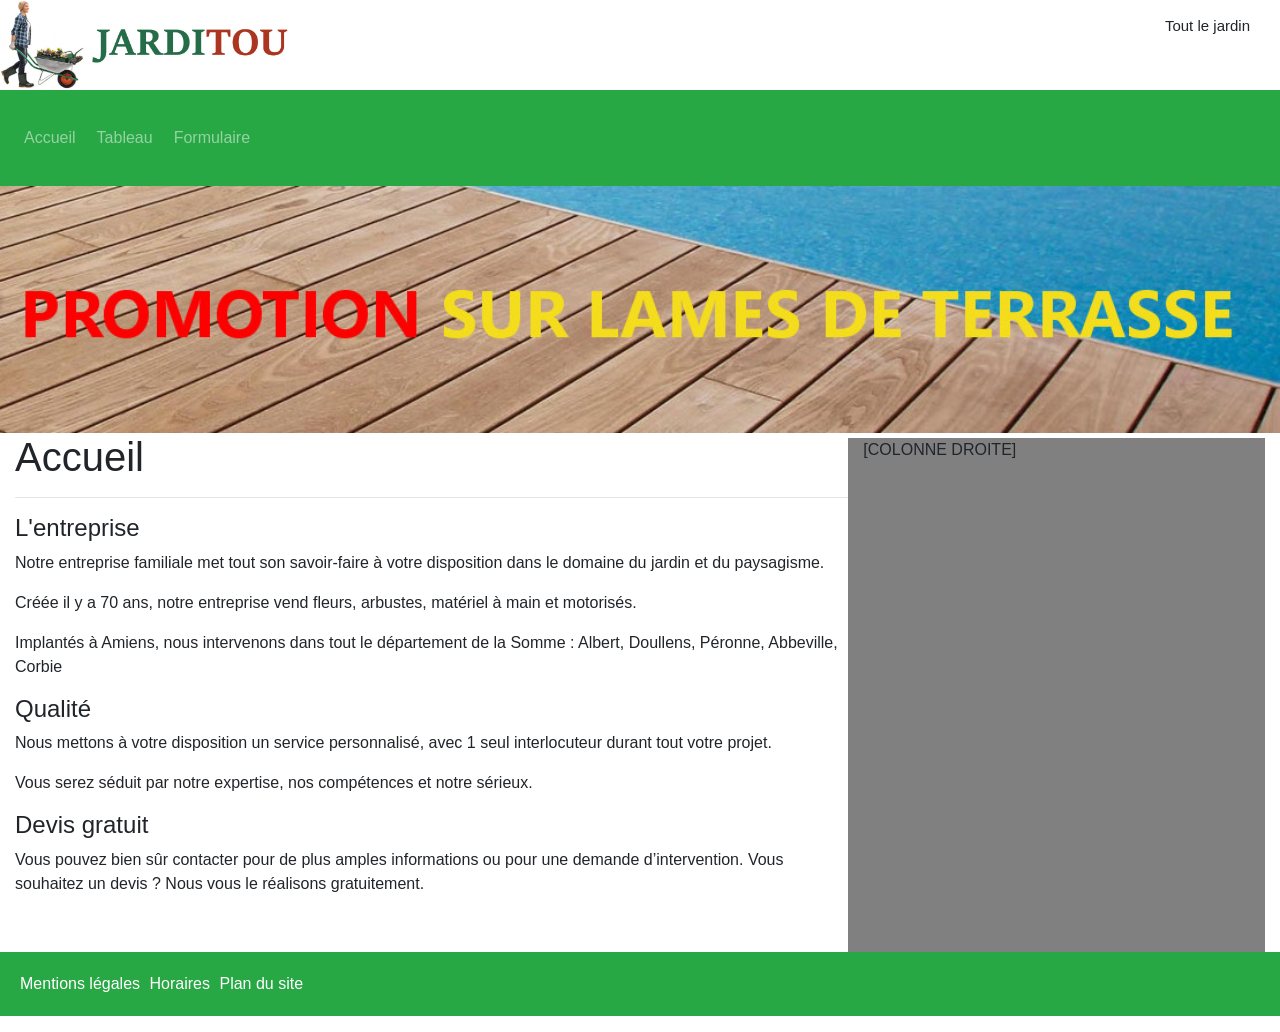
<file: evaluation-JS/jarditouhtml/index.html>
<!DOCTYPE html>
<html lang="fr">
<head>
    <meta name="viewport" content="width=device-width, initial-scale=1, shrink-to-fit=no">
    <meta charset="utf-8">
  <title>Jarditou</title>
     <link rel="stylesheet" href="https://stackpath.bootstrapcdn.com/bootstrap/4.1.3/css/bootstrap.min.css" integrity="sha384-MCw98/SFnGE8fJT3GXwEOngsV7Zt27NXFoaoApmYm81iuXoPkFOJwJ8ERdknLPMO" crossorigin="anonymous">
      <link rel="stylesheet" href="assets/css/style.css">
</head>
<body> 	
    <header>
        <img src="assets/images/jarditou_logo.jpg" class="img-fluid" alt="Logo Jarditou" title="Logo Jarditou" id="logo_jarditou"> 
        <p id="sloganjardin" class="d-sm-none d-lg-inline">Tout le jardin</p>
    </header> 
    <nav id="navbar" class="navbar navbar-expand-lg bg-success navbar-dark"> <!-- début du menu -->
        <!-- Toggler/collapsibe Button -->
        <button class="navbar-toggler" type="button" data-toggle="collapse" data-target="#collapsibleNavbar">
        <span class="navbar-toggler-icon"></span>
        </button>
        <div class="collapse navbar-collapse" id="collapsibleNavbar">
            <ul class="navbar-nav bg-success">
                <li class="nav-item">
                    <a class="nav-link" href="index.html">Accueil</a>
                </li>
                <li class="nav-item">
                    <a class="nav-link" href="tableau.html">Tableau</a>
                </li>
                <li class="nav-item">  
                    <a class="nav-link" href="formulaire.html">Formulaire</a>
                </li>
            </ul>
        </div> 
    </nav>    <!-- fin du menue -->  
        <img src="assets/images/promotion.jpg" class="img-fluid" alt="Promotion" title="Promotion" id="promo">   

        <div class="container-fluid"> 
            <div class="row"> <!-- row = pour faire une rangée-->
                <div class="col-12 col-sm-6 col-md-6 col-lg-8 col-xl-12">
                    <div class="d-sm-none d-lg-inline">
                        <aside class="col-xl-4 d-none d-xl-block ">[COLONNE DROITE]</aside>
                    </div>
                    <h1>Accueil</h1>
                    <hr>
                    <section>
                        <article>
                            <h4>L'entreprise</h4>
                            <p>Notre entreprise familiale met tout son savoir-faire à votre disposition dans le domaine du jardin et du paysagisme.</p>
                            <p>Créée il y a 70 ans, notre entreprise vend fleurs, arbustes, matériel à main et motorisés.</p>
                            <p>Implantés à Amiens, nous intervenons dans tout le département de la Somme : Albert, Doullens, Péronne, Abbeville, Corbie</p>
                        </article>
                    </section>
                    <section>
                        <article>
                            <h4>Qualité</h4>
                            <p>Nous mettons à votre disposition un service personnalisé, avec 1 seul interlocuteur durant tout votre projet.</p>
                            <p>Vous serez séduit par notre expertise, nos compétences et notre sérieux.</p>
                        </article>
                        <article>
                            <h4>Devis gratuit</h4>
                            <p>Vous pouvez bien sûr contacter pour de plus amples informations ou pour une demande d’intervention. Vous souhaitez un devis ? Nous vous le réalisons gratuitement.</p>
                        </article>
                    </section>
                        <div class="col-12 col-sm-6 col-md-6 col-lg-4 col-xl-0"></div>           
                </div>
            </div>
        </div>
        <footer>
            <ul class="bg-success">
                <li><a href="#" title="Mentions légales">Mentions légales</a></li>
                <li><a href="#" title="Horaires">Horaires</a></li>
                <li><a href="#" title="Plan du site">Plan du site</a></li>
            </ul>
        </footer>
</body>
   <script src="https://code.jquery.com/jquery-3.3.1.slim.min.js" integrity="sha384-q8i/X+965DzO0rT7abK41JStQIAqVgRVzpbzo5smXKp4YfRvH+8abtTE1Pi6jizo" crossorigin="anonymous"></script>
   <script src="https://cdnjs.cloudflare.com/ajax/libs/popper.js/1.14.3/umd/popper.min.js" integrity="sha384-ZMP7rVo3mIykV+2+9J3UJ46jBk0WLaUAdn689aCwoqbBJiSnjAK/l8WvCWPIPm49" crossorigin="anonymous"></script>
   <script src="https://stackpath.bootstrapcdn.com/bootstrap/4.1.3/js/bootstrap.min.js" integrity="sha384-ChfqqxuZUCnJSK3+MXmPNIyE6ZbWh2IMqE241rYiqJxyMiZ6OW/JmZQ5stwEULTy" crossorigin="anonymous"></script>
</html>
</file>
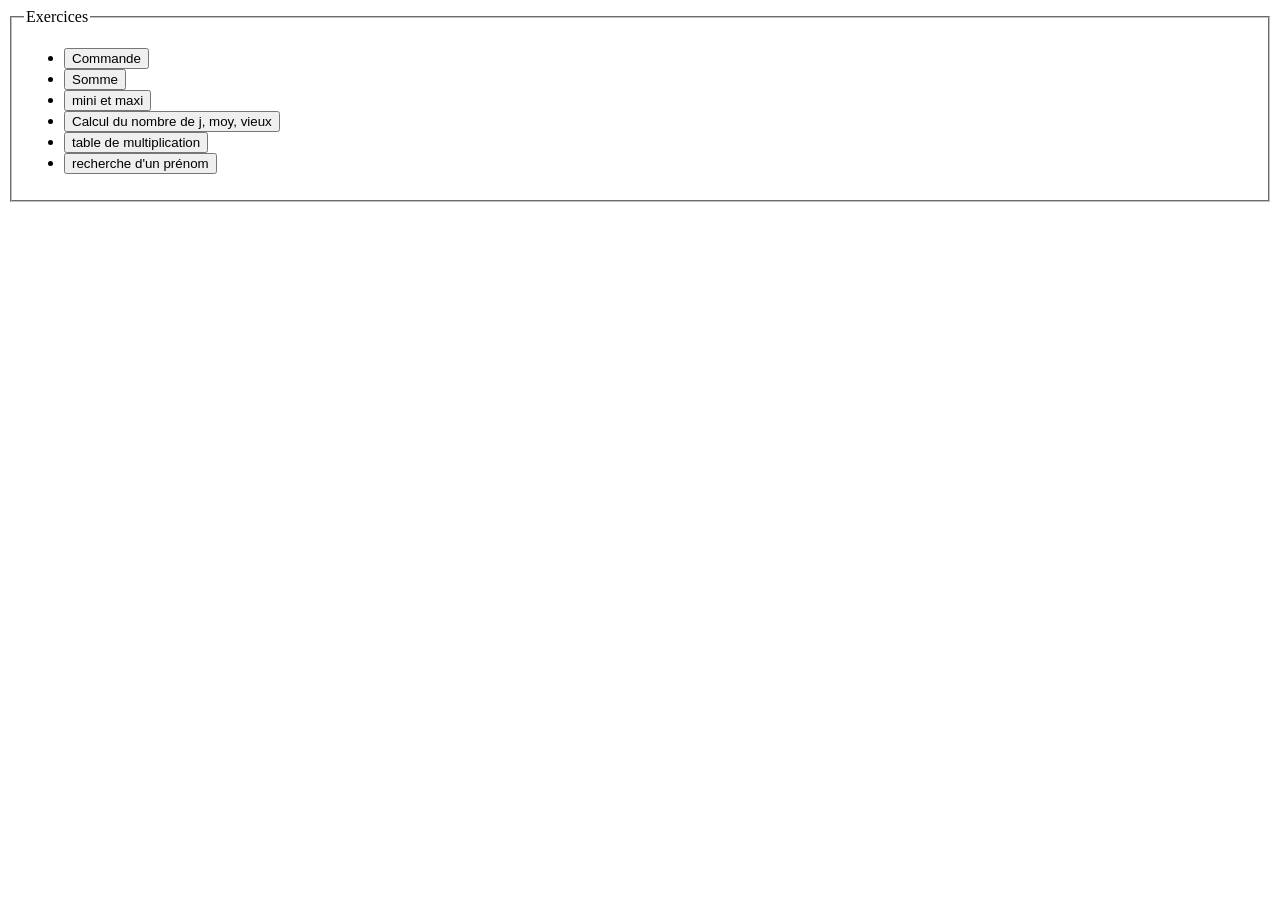
<file: evaluation-JS/indexeval.html>
<!DOCTYPE html>
<html lang="en">
<head>
    <meta charset="UTF-8">
    <meta name="viewport" content="width=device-width, initial-scale=1.0">
    <meta http-equiv="X-UA-Compatible" content="ie=edge">
    <title>Évaluation Js</title>
</head>
<body>
        <fieldset>
                <legend>Exercices</legend>
                <ul>
                <li>
                <button id="exo1">Commande</button>
            </li>
            <li>
                <button id="exo2">Somme</button>
            </li>
            <li>
                <button id="exo3">mini et maxi</button>
            </li>
            <li>
                <button id="exo4">Calcul du nombre de j, moy, vieux</button>
            </li>
            <li>
                <button id="exo5">table de multiplication</button>
            </li>
                <li>
                <button id="exo6">recherche d'un prénom</button>
                </li>
            </ul>
        </fieldset>
    <script src="assets/js/exo1.js"></script>
</body>
</html>
</file>
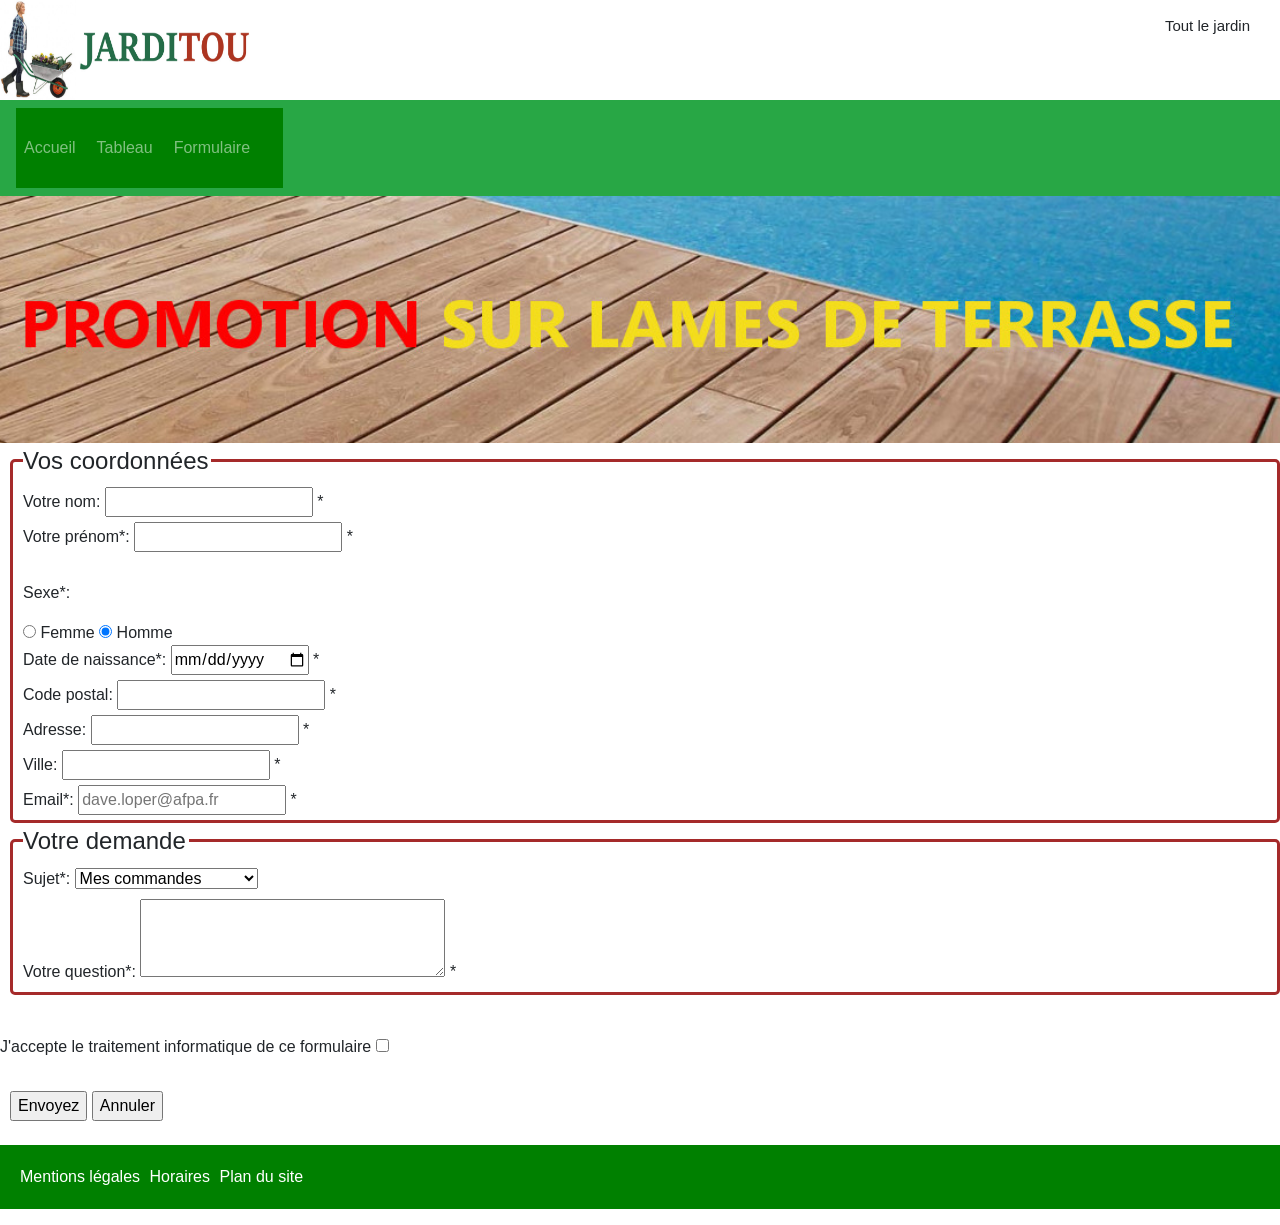
<file: evaluation-JS/jarditouhtml/formulaire.html>
<!DOCTYPE html>
<html lang="fr">
<head>  
    <meta charset="UTF-8">
    <title>Phase 8</title>
    <link rel="stylesheet" href="https://stackpath.bootstrapcdn.com/bootstrap/4.1.3/css/bootstrap.min.css" integrity="sha384-MCw98/SFnGE8fJT3GXwEOngsV7Zt27NXFoaoApmYm81iuXoPkFOJwJ8ERdknLPMO" crossorigin="anonymous">
    <link href="assets/css/style.css" rel="stylesheet">
    <meta name="viewport" content="width=device-width, initial-scale=1, shrink-to-fit=no">

</head>
<body>
    <header>
        <a href="index.html"><img id="logo" src="assets\images\jarditou_logo.jpg" width="260" height="100" alt="Logo de l'entreprise Jarditou représentant un jardinié poussant une brouette rempli"></a></li>
        <p id="sloganjardin">Tout le jardin</p>
    </header>
    <nav id="navbar" class="navbar navbar-expand-lg bg-success navbar-dark">
            <button class="navbar-toggler" type="button" data-toggle="collapse" data-target="#collapsibleNavbar">
                <span class="navbar-toggler-icon"></span>
                </button>
        <div class="collapse navbar-collapse" id="collapsibleNavbar">
        <ul class="navbar-nav">
            <li class="nav-item">
              <a class="nav-link" href="index.html">Accueil</a>
            </li>
            <li class="nav-item">
              <a class="nav-link" href="tableau.html">Tableau</a>
            </li>
            <li class="nav-item">
              <a class="nav-link" href="formulaire.html">Formulaire</a>
            </li>
        </ul>
           </div> 
        </nav>

    <a href="index.html"><img src="assets\images\promotion.jpg" id="promo" alt="Bord de piscine pleine d'eau bleu clair avec du beau parquet clair surplombé des mots Promotion sur lames de terrasse "></a></li>
        <form action="http://bienvu.net/script.php" method="POST">
            <div class="form-group">
        <fieldset>
            <legend>Vos coordonnées</legend>
            <div>
                
                <label for="nom">Votre nom: </label>
                <input type="text" id="nom" name="nom" required>
                <span id='missN'>*</span>
            </div>
            <div>
                <label for="prenom">Votre prénom*: </label>
                <input type="text" id="prenom" name="prenom" required>
                <span id='missP'>*</span>

            </div><br>
            <div>
                <p id="sexe">Sexe*: </p>
                <input type="radio" class="sexe" name="sexe" value="femme"> Femme
                <input type="radio" class="sexe" name="sexe" value="homme" checked> Homme

            </div>
            <div>
                <label for="ddn">Date de naissance*: </label>
                <input type="date" id="ddn" name="ddn" required>
                <span id='missDDN'>*</span>
            </div>
            <div>
                <label for="cpostal">Code postal: </label>
                <input type="number" id="cp" name="cpostal">
                <span id='missCP'>*</span>
            </div>
            <div>
                <label for="adresse">Adresse: </label>
                <input type="text" id="ad" name="adresse">
                <span id='missAD'>*</span>
            </div>
            <div>
                <label for="ville">Ville: </label>
                <input type="text" id="ville" name="ville">
                <span id='missV'>*</span>
            </div>
            <div>
                <label for="email">Email*: </label>
                <input type="email" id="mail" name="email" placeholder="dave.loper@afpa.fr" required>
                <span id='missMail'>*</span>
            </div>
    </fieldset>
    <fieldset>
            <legend>Votre demande</legend>
<div>
    <label for="sujets">Sujet*:</label>
<select id="sujets">
    <option value="Mes commandes">Mes commandes</option>
    <option value="Question sur le produit">Question sur le produit</option>
    <option value="Réclamation">Réclamation</option>
    <option value="Autres">Autres</option>
</select>
</div>
<label for="question">Votre question*: </label>
<textarea name="question" id="are" cols="30" rows="3"></textarea>
<span id='missARE'>*</span>
</fieldset><br>
            </div>
<div>
    <label for="verif" > J'accepte le traitement informatique de ce formulaire</label>
    <input type="checkbox" id="verif" name="verif" required>
    <span id="missVerif"></span>
</div><br>
    <input type="submit" id="ok" name="ok" value="Envoyez">
    <input type="reset" id="cancel" name="cancel" value="Annuler">
</form><br>
</div>

<script src="assets/js/formulaire.js"></script>
<script src="https://code.jquery.com/jquery-3.3.1.slim.min.js"></script>
<script src="https://cdnjs.cloudflare.com/ajax/libs/popper.js/1.14.3/umd/popper.min.js"></script>
<script src="https://stackpath.bootstrapcdn.com/bootstrap/4.1.3/js/bootstrap.min.js"></script>
</div>
                <footer>
                    <ul>
                        <li><a href="index.html">Mentions légales</a></li>
                        <li><a href="index.html">Horaires</a></li>
                        <li><a href="index.html">Plan du site</a></li>
                </ul>
                </footer>
</body>
</html>
</file>
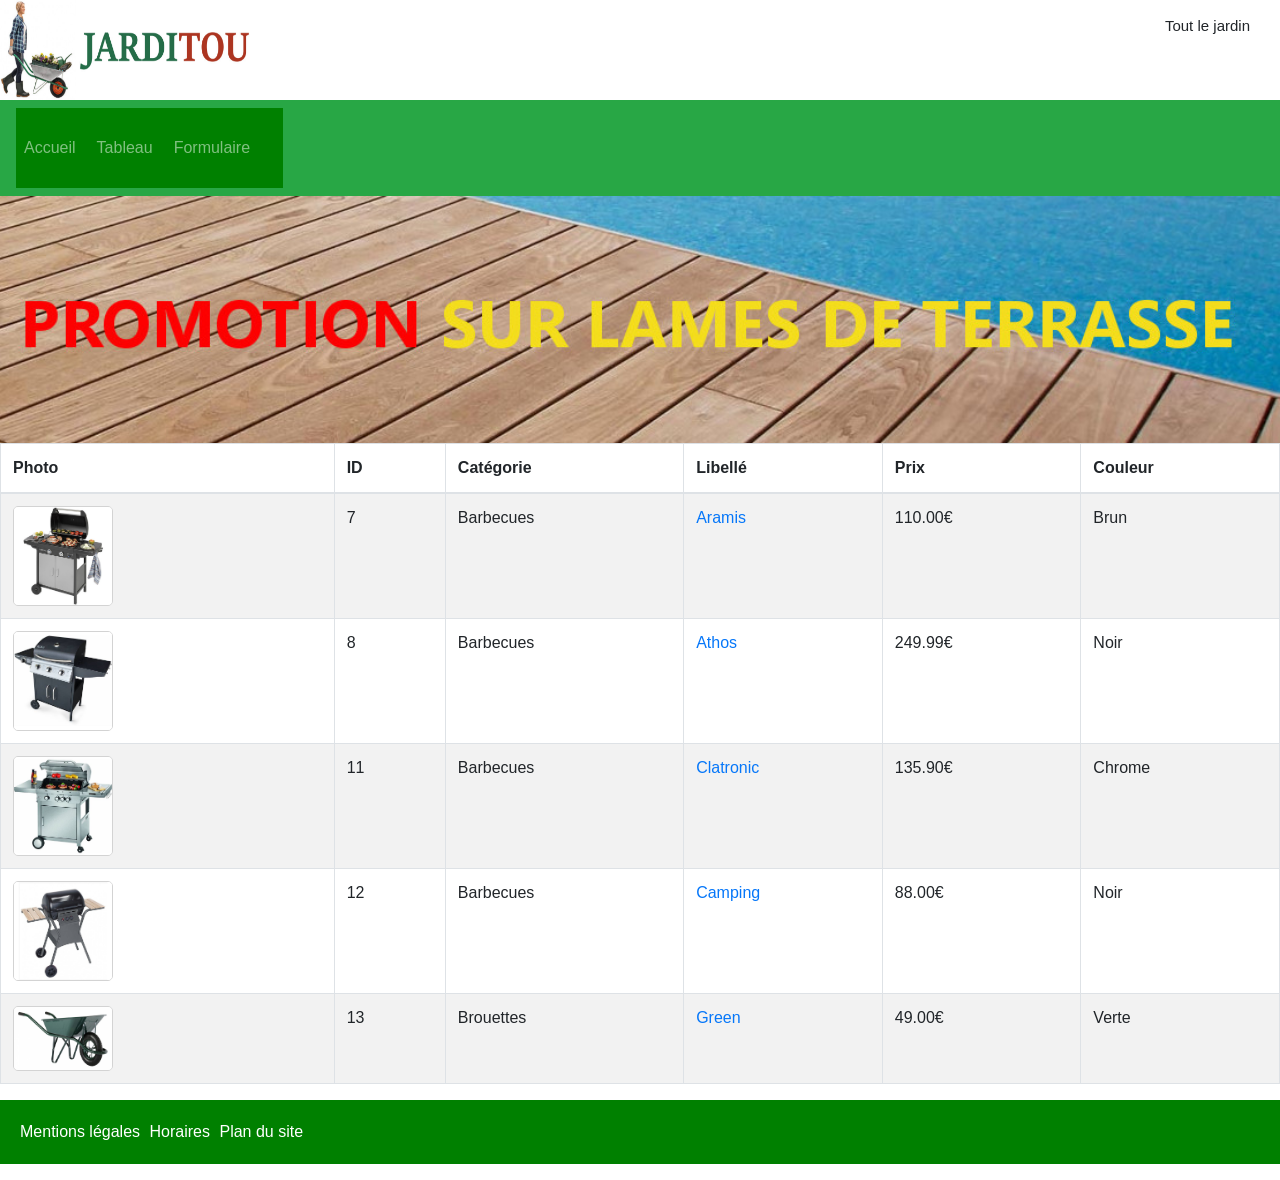
<file: evaluation-JS/jarditouhtml/tableau.html>
<!DOCTYPE html>
<html lang="fr">
<head>  
    <meta charset="UTF-8">
    <title>Tableau</title>
    <meta name="viewport" content="width=device-width, initial-scale=1, shrink-to-fit=no">
    <link rel="stylesheet" href="https://stackpath.bootstrapcdn.com/bootstrap/4.1.3/css/bootstrap.min.css" integrity="sha384-MCw98/SFnGE8fJT3GXwEOngsV7Zt27NXFoaoApmYm81iuXoPkFOJwJ8ERdknLPMO" crossorigin="anonymous">
    <link href="assets/css/style.css" rel="stylesheet">
</head>
<body>
  <header>
    <a href="index.html"><img id="logo" src="assets\images\jarditou_logo.jpg" width="260" height="100" alt="Logo de l'entreprise Jarditou représentant un jardinié poussant une brouette rempli"></a></li>
    <p id="sloganjardin">Tout le jardin</p>
</header>
<nav id="navbar" class="navbar navbar-expand-lg bg-success navbar-dark">
  <button class="navbar-toggler" type="button" data-toggle="collapse" data-target="#collapsibleNavbar">
      <span class="navbar-toggler-icon"></span>
      </button>
<div class="collapse navbar-collapse" id="collapsibleNavbar">
<ul class="navbar-nav">
  <li class="nav-item">
    <a class="nav-link" href="index.html">Accueil</a>
  </li>
  <li class="nav-item">
    <a class="nav-link" href="tableau.html">Tableau</a>
  </li>
  <li class="nav-item">
    <a class="nav-link" href="formulaire.html">Formulaire</a>
  </li>
</ul>
 </div> 
</nav>

<a href="index.html"><img src="assets\images\promotion.jpg" id="promo" alt="Bord de piscine pleine d'eau bleu clair avec du beau parquet clair surplombé des mots Promotion sur lames de terrasse "></a></li>
<div class="table-responsive">
    <table class="table table-striped table-hover table-bordered">
      <thead>     
       <tr>
              <th class="colN"><b>Photo</b></th>
              <th class="colN"><b>ID</b></th>
              <th class="colN"><b>Catégorie</b></th>
              <th class="colN"><b>Libellé</b></th>
              <th class="colN"><b>Prix</b></th>
              <th class="colN"><b>Couleur</b></th>
            </tr>
          </thead>
          <tbody>    
            <tr>
              <td class="col1"><img src="assets\images\7.jpg" class="visuel" alt="Barbevue gris foncée et porte de dessous de plaque de cuisson gris clair" title="Barbevue gris foncée et porte de dessous de plaque de cuisson gris clair"></td>
              <td class="col2">7</td>
              <td class="col3">Barbecues</td>
              <td class="col4">Aramis</td>
              <td class="col5">110.00€</td>
              <td class="col6">Brun</td>
            </tr>
            <tr>
              <td class="col1"><img src="assets\images\8.jpg" class="visuel" alt="Barbecue noir et aluminium" title="Barbecue noir et aluminium"></td>
              <td class="col2">8</td>
              <td class="col3">Barbecues</td>
              <td class="col4">Athos</td>
              <td class="col5">249.99€</td>
              <td class="col6">Noir</td>
             </tr>
             <tr>
              <td class="col1"><img src="assets\images\11.jpg" class="visuel" alt="Barbecue en aluminium" title="Barbecue en aluminium"></td>
              <td class="col2">11</td>
              <td class="col3">Barbecues</td>
              <td class="col4">Clatronic</td>
              <td class="col5">135.90€</td>
              <td class="col6">Chrome</td>
             </tr>    
             <tr>
              <td class="col1"><img src="assets\images\12.jpg" class="visuel" alt="Barbecue noir avec support en métal simmple et repos-plat sur les deux cotés en bois clair" title="Barbecue noir avec support en métal simmple et repos-plat sur les deux cotés en bois clair"></td>
              <td class="col2">12</td>
              <td class="col3">Barbecues</td>
              <td class="col4">Camping</td>
              <td class="col5">88.00€</td>
              <td class="col6">Noir</td>
             </tr>   
             <tr>
             <td class="col1"><img id="Brouettes"src="assets\images\13.jpg" alt="Brouette verte kaki" title="Brouette verte kaki"></td>
             <td class="col2">13</td> 
             <td class="col3">Brouettes</td>
             <td class="col4">Green</td>
             <td class="col5">49.00€</td>
             <td class="col6">Verte</td>
             </tr>
            </tbody>
          </table>
        </div>
          <footer>
          <ul>
            <li><a href="index.html">Mentions légales</a></li>
            <li><a href="index.html">Horaires</a></li>
            <li><a href="index.html">Plan du site</a></li>
          </ul>
        </footer>
<script src="https://code.jquery.com/jquery-3.3.1.slim.min.js" integrity="sha384-q8i/X+965DzO0rT7abK41JStQIAqVgRVzpbzo5smXKp4YfRvH+8abtTE1Pi6jizo" crossorigin="anonymous"></script>
<script src="https://cdnjs.cloudflare.com/ajax/libs/popper.js/1.14.3/umd/popper.min.js" integrity="sha384-ZMP7rVo3mIykV+2+9J3UJ46jBk0WLaUAdn689aCwoqbBJiSnjAK/l8WvCWPIPm49" crossorigin="anonymous"></script>
<script src="https://stackpath.bootstrapcdn.com/bootstrap/4.1.3/js/bootstrap.min.js" integrity="sha384-ChfqqxuZUCnJSK3+MXmPNIyE6ZbWh2IMqE241rYiqJxyMiZ6OW/JmZQ5stwEULTy" crossorigin="anonymous"></script>
    </body>
    </html>
</file>
<file: evaluation-JS/jarditouhtml/assets/css/style.css>
/*
. est pour une class 
# est pour une idée
* pour une universalité (genre la totalité de la page)
: pour les pseudo-classe
:: pour les pseudo-élément
----------
text-align c'est quand tu veux positionner comme sur openoffice genre gauche droite centré
*/
table, tr, td, th { 
    border: 1px solid lightgrey;
    border-collapse: collapse;
    font-family: 'Segoe UI', Tahoma, Geneva, Verdana, sans-serif; 
    padding-top: 10px;
    padding-bottom: 10px;
    padding-left: 10px;
    text-align: left; 
  }
  .visuel{ 
    border: 1px solid lightgrey;
    border-collapse: collapse;
    width: 100px ;
    height: 100px;
    border-radius: 5px;
  }
  .col1{
    width: 210px;
  }
  .col2{
    width: 70px;
  }
  .col3{
    width: 150px;
  }
  .col4{
    color: rgb(6,119,249);
    width: 125px;
  }
  .col5{
    width: 125px;
  }
  .col6{
    width: 125px;
  }
  .colN,.colB,.col1,.col2,.col3,.col4,.col5,.col6{
    text-align: left;
    padding-left: 10px;
  }
  .colB,.col1,.col2,.col3,.col4,.col5,.col6{
    vertical-align: top;
  }
  #Brouettes{
    width: 100px ;
    height: 65px;
    border-radius: 5px;
    border-collapse: collapse;
    border: 1px solid lightgrey;

  }
  #logo_jarditou{
      width: 300px;
  }
  aside{
    padding-bottom: 490px;
    padding-right: 300px;
    margin-top: 5px;
    float: right;
    background-color: grey;
}
  #sloganjardin{ 
    float: right;
    font: arial;
    font-size: 15px;
    margin-top: 15px;
    padding-right: 30px;

  }
    ul { 
      background-color: green;
      list-style-type: none;
      padding: 20px;


    }
    li{ /* mettre en ligne tout les <li>*/
      display: inline
    }
    li a{ /* Décallé tous les <li> de 15px donnant de l'espace et mettant les liens en blanc*/
      margin-right: 5px;
      color: white;
    }
    fieldset{
      border: 3px solid brown; /* met une bordure */
      border-collapse: collapse; /* fusion de deux bordures */
      border-radius: 5px; /* modifie les angles de la bordure */
      margin-left: 10px;
      padding-left: 10px;
    }

#promo{
  width: 100%;
}
legend{
  width: auto;
  padding-right: 3px;
}

#ok{
  margin-left: 10px;
}
#OK{
  margin-left: 10px;
}

    /*-------------------Media queries-------------------*/
    @media screen and (max-width: 768px)
    {

      li{
        display: block;  
      }
      body{
        font-size: 25px;
      }
    } 
 aside{
   display: none;
 }
</file>
